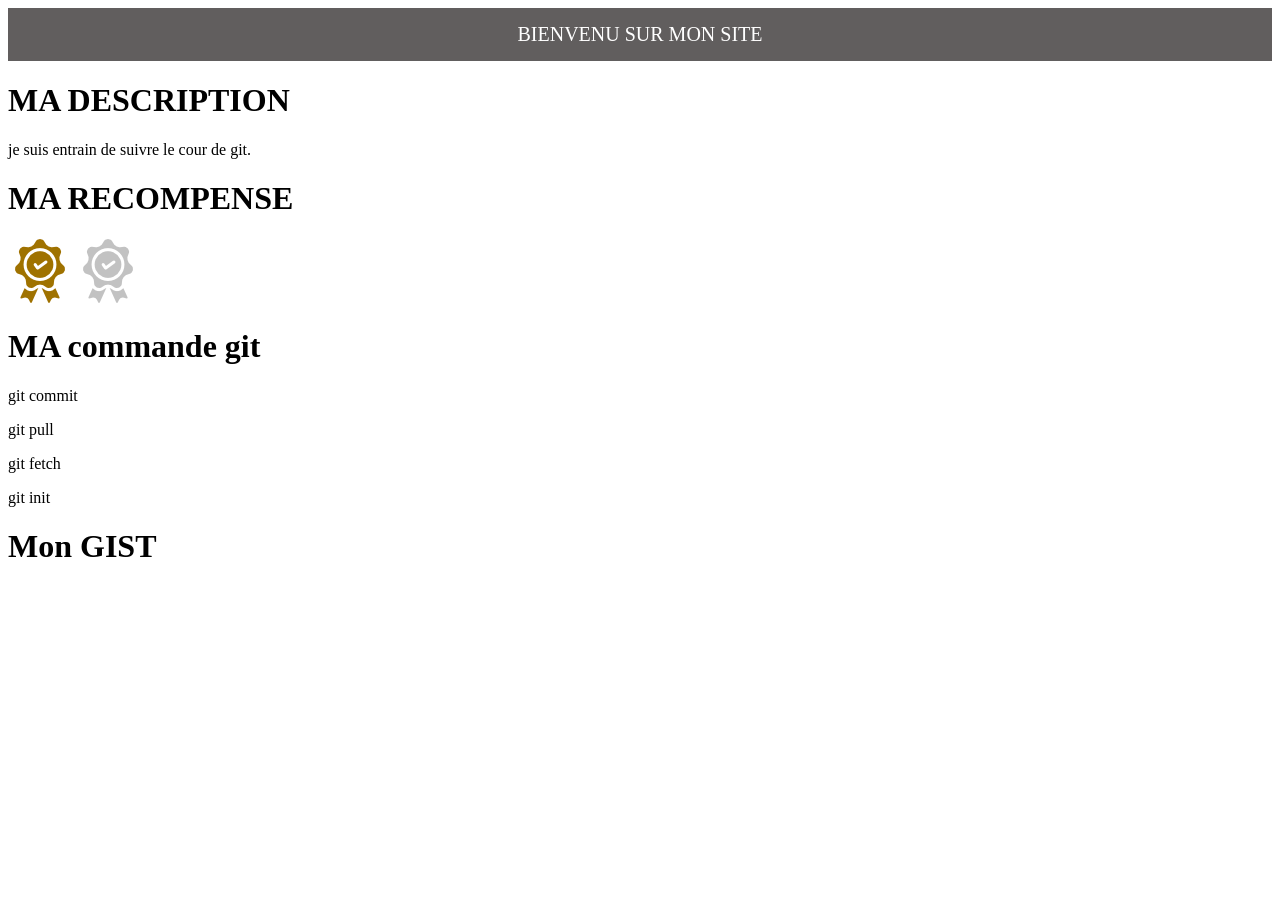
<file: index.html>
<!DOCTYPE html>
<html lang="en">
<head>
    <meta charset="UTF-8">
    <meta name="viewport" content="width=device-width, initial-scale=1.0">
    <link rel="stylesheet" href="style.css">
    <title>Document</title>
</head>
<body>
    <!-- TITRE -->
     <div id="top-banner">
        BIENVENU SUR MON SITE
     </div>
     <!-- DESCRIPTION -->
      <div>
        <h1>MA DESCRIPTION</h1>
        <p>
            je suis entrain de suivre le cour de git.
        </p>
      </div>
       <!-- RECOMPENSE -->
       <div>
        <h1>MA RECOMPENSE</h1>
        <p>
            <img src="images\medal_bronze.png" alt="medal_bronze.png">
            <img src="images\medal_silver.png" alt="medal_silver.png">

        </p>
      </div>
      <h1>MA commande git</h1>
      <p>  git commit</p>
      <p>  git pull</p>
	<p> git fetch<p>
<p> git init<p>
    </div>
      <h1>Mon GIST</h1>
      <script src="https://gist.github.com/leonel2370/c3a641a78deaf189fd230cce54b7d902.js"></script>
    
</body>
</html>
</file>
<file: style.css>
#top-banner{
    font-size: 20px;
    background-color: rgb(97, 94, 94);
    text-align: center;
    padding: 15px;
    color: white;
    
}
</file>
